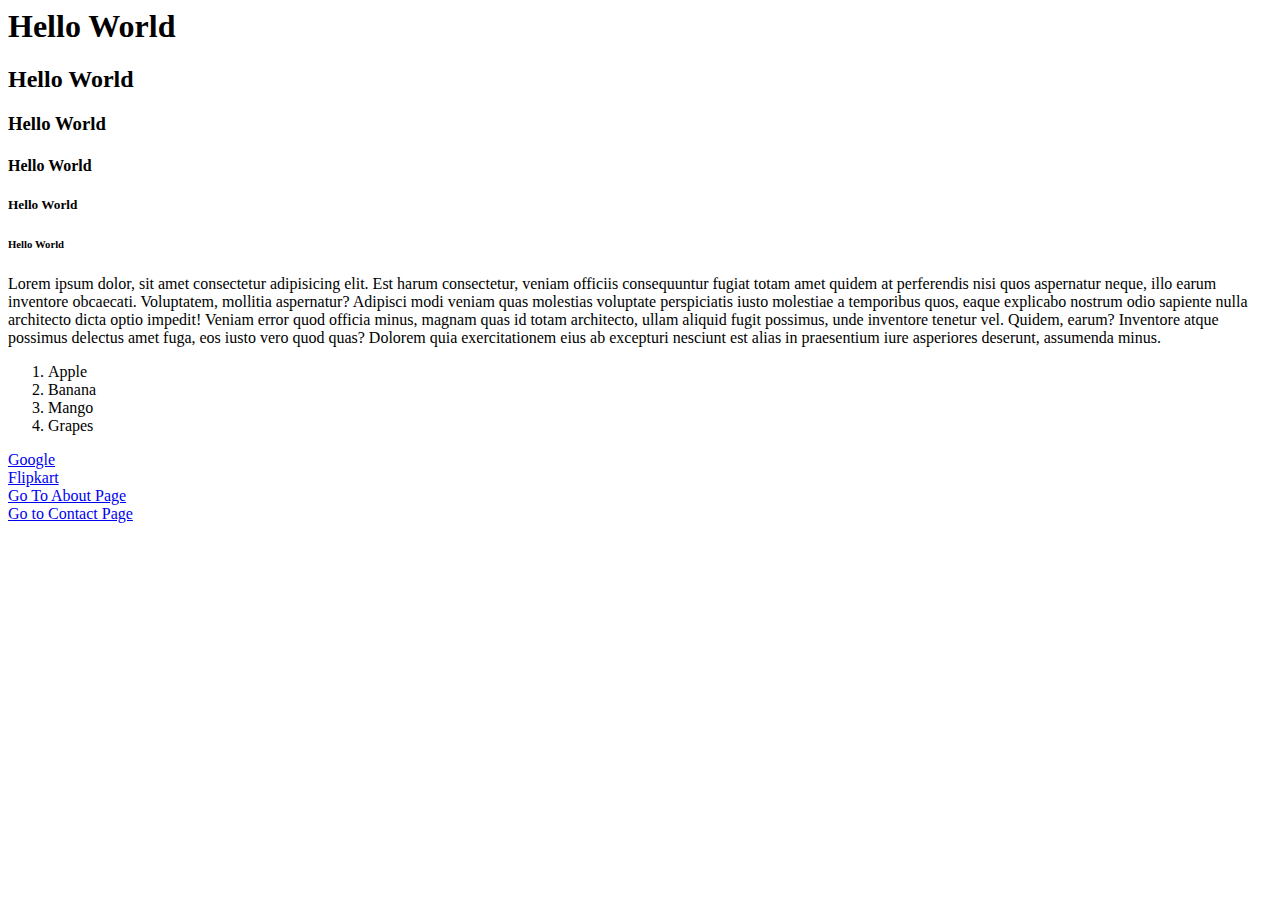
<file: index.html>
<html>

<head>
    <title>Coybrom</title>
</head>

<body>
    <h1>Hello World</h1>
    <h2>Hello World</h2>
    <h3>Hello World</h3>
    <h4>Hello World</h4>
    <h5>Hello World</h5>
    <h6>Hello World</h6>
    <p>Lorem ipsum dolor, sit amet consectetur adipisicing elit. Est harum consectetur, veniam officiis consequuntur
        fugiat totam amet quidem at perferendis nisi quos aspernatur neque, illo earum inventore obcaecati. Voluptatem,
        mollitia aspernatur? Adipisci modi veniam quas molestias voluptate perspiciatis iusto molestiae a temporibus
        quos, eaque explicabo nostrum odio sapiente nulla architecto dicta optio impedit! Veniam error quod officia
        minus, magnam quas id totam architecto, ullam aliquid fugit possimus, unde inventore tenetur vel. Quidem, earum?
        Inventore atque possimus delectus amet fuga, eos iusto vero quod quas? Dolorem quia exercitationem eius ab
        excepturi nesciunt est alias in praesentium iure asperiores deserunt, assumenda minus.</p>

    <ol>
        <li>Apple</li>
        <li>Banana</li>
        <li>Mango</li>
        <li>Grapes</li>
    </ol>


    <!-- lets insert an Images -->
<!-- 
    <img src="./tiger 222222222.jpg" alt="image1 here" width="100%" height="100%">
    <img src="./tiger 11111111.jpg" alt="image2 here">

    <video src="./the-rock-workout-motivation-dwayne-johnson-workout-1080-ytshorts.savetube.me.mp4" width="100%"
        height="100%" controls muted autoplay loop poster="./tiger 11111111.jpg"></video>
        
    <iframe width="560" height="315" src="https://www.youtube.com/embed/h13RYohtLv0?si=PRw9ie7RHW-tOh46"
        title="YouTube video player" frameborder="0"
        allow="accelerometer; autoplay; clipboard-write; encrypted-media; gyroscope; picture-in-picture; web-share"
        referrerpolicy="strict-origin-when-cross-origin" allowfullscreen></iframe>

    <iframe
        src="https://www.google.com/maps/embed?pb=!1m18!1m12!1m3!1d14662.270206941725!2d77.39137530326848!3d23.258818617075445!2m3!1f0!2f0!3f0!3m2!1i1024!2i768!4f13.1!3m3!1m2!1s0x397c681f5aa666bf%3A0x153181a7b8c55ce8!2sChowk%20Bazaar!5e0!3m2!1sen!2sin!4v1742905201057!5m2!1sen!2sin"
        width="600" height="450" style="border:0;" allowfullscreen="" loading="lazy"
        referrerpolicy="no-referrer-when-downgrade"></iframe>
        <br> -->

        <a href="https://www.google.com/">Google</a> <br>
        <a href="https://www.flipkart.com/">Flipkart</a><br>
        <a href="./about.html">Go To About Page</a><br>
        <a href="./contact.html">Go to Contact Page</a>


</body>

</html>
</file>
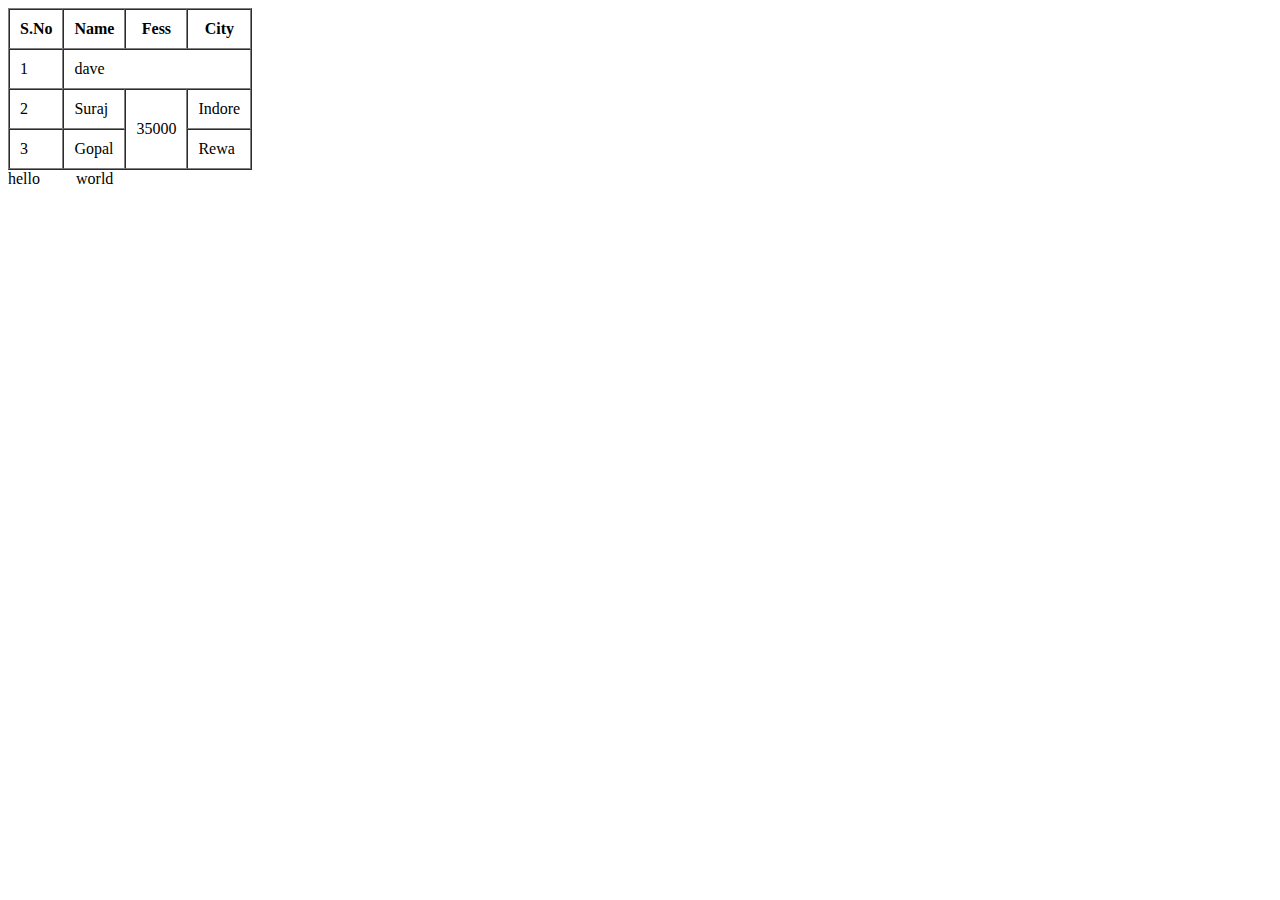
<file: about.html>
<!DOCTYPE html>
<html lang="en">
<head>
    <meta charset="UTF-8">
    <meta name="viewport" content="width=device-width, initial-scale=1.0">
    <title>Document</title>
</head>
<body>
    <!-- <h1>This is About Page</h1>
    <a href="./index.html">Go To Index Page</a><br>
    <a href="./contact.html">Go to Contact page</a> -->

    <!-- form  -->

    <!-- <form action="https://api.web3forms.com/submit" method="POST">

        <input type="hidden" name="access_key" value="4a9bca77-2666-4321-8319-320847803df9">

        Enter Name:- <input type="text" name="Name"> <br><br>
        Enter Age:- <input type="number" name="Age"> <br> <br>
        Enter City:- <input type="text" name="city"> <br> <br>
        Enter Query:- <input type="text" name="Query"> <br> <br>
        
        <input type="checkbox" name="botcheck" class="hidden" style="display: none;">
        
        <Input type="submit" value="Send Query">
    </form> -->
    
    <!-- <table><tr><th><thead><tbody>  </tbody></thead></th></tr></table> -->
     <!-- rowspan colspan -->

    <table border="1" cellspacing="0px" cellpadding="10px">
        <tr>
            <th>S.No</th>
            <th>Name</th>
            <th>Fess</th>
            <th>City</th>
        </tr>

        <tr>
            <td>1</td>
            <td colspan="3" >dave</td>
            <!-- <td>40000</td> -->
            <!-- <td>Bhopal</td> -->
        </tr>

        <tr>
            <td>2</td>
            <td >Suraj</td>
            <td rowspan="2">35000</td>
            <td>Indore</td>
        </tr>
        <tr>
            <td>3</td>
            <td>Gopal</td>
            <!-- <td>50000</td> -->
            <td>Rewa</td>
        </tr>
    </table>

    hello &nbsp; &nbsp; &nbsp; &nbsp; world
</body>
</html>
</file>
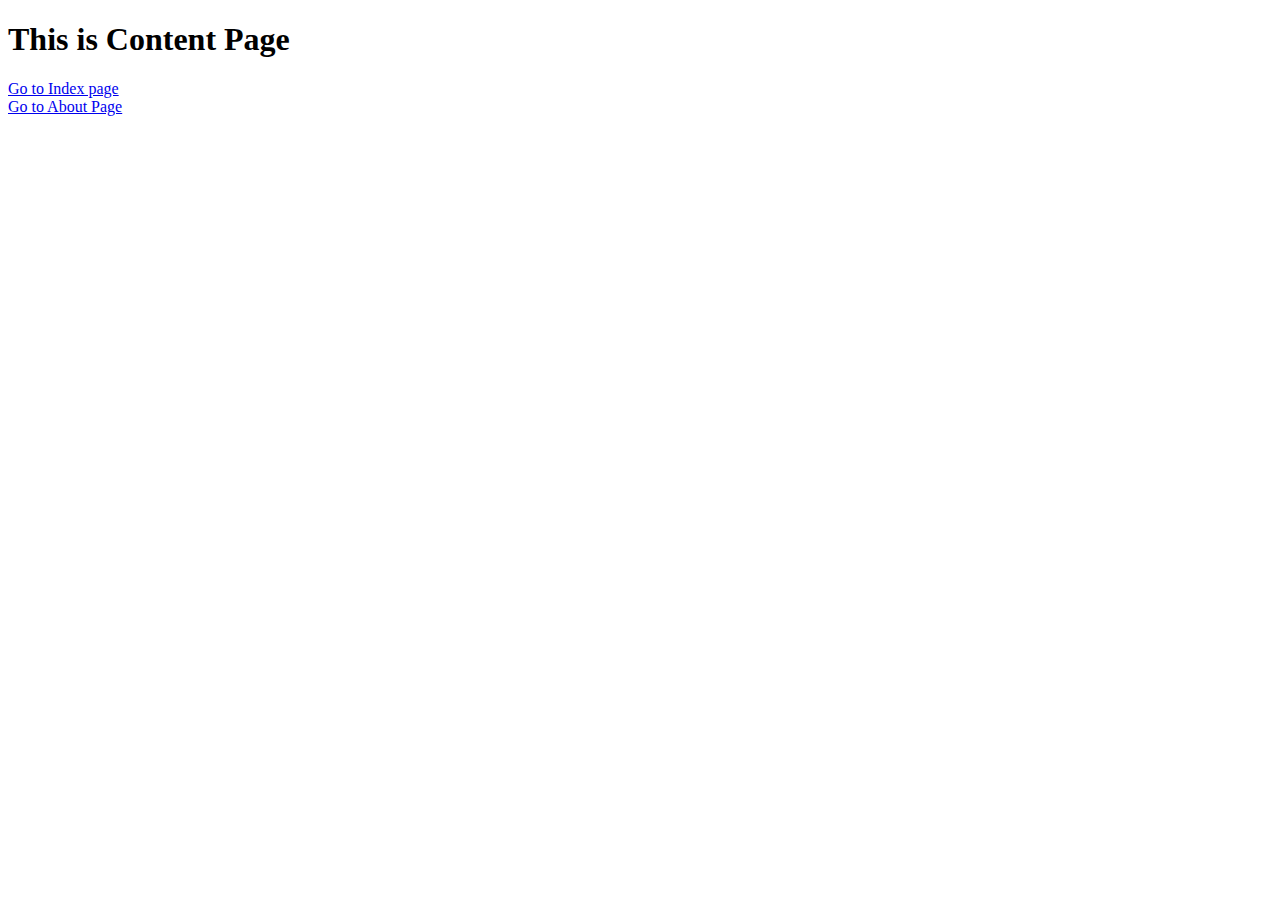
<file: contact.html>
<!DOCTYPE html>
<html lang="en">
<head>
    <meta charset="UTF-8">
    <meta name="viewport" content="width=device-width, initial-scale=1.0">
    <title>Document</title>
</head>
<body>
    <h1>This is Content Page</h1>
    <a href="./index.html">Go to Index page</a><br>
    <a href="./about.html">Go to About Page</a>
</body>
</html>
</file>
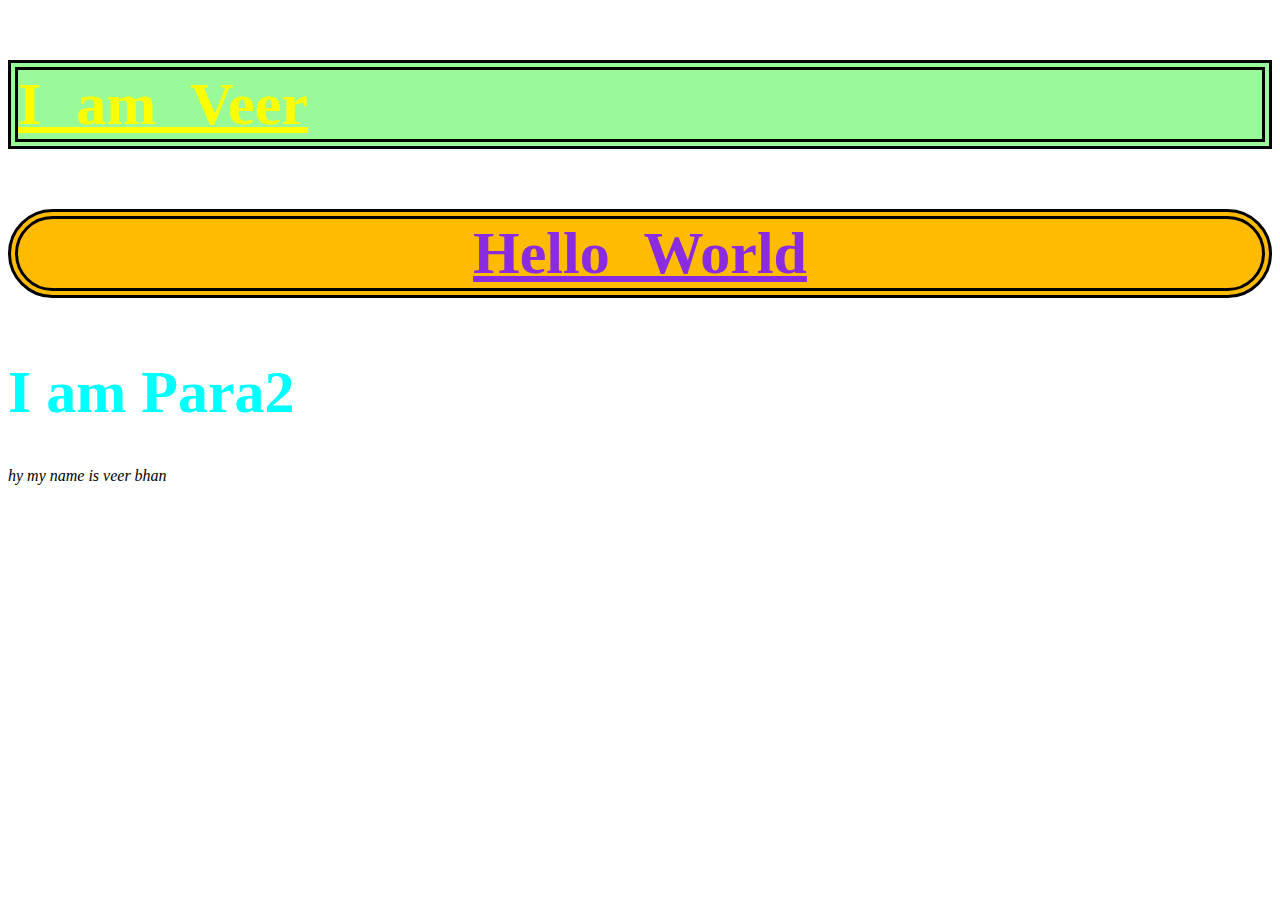
<file: index2.html>
<!DOCTYPE html>
<html lang="en">
<head >
    <meta charset="UTF-8">
    <meta name="viewport" content="width=device-width, initial-scale=1.0">
    <title>Document</title>
    <link rel="stylesheet" href="./Style.css">
              <!-- Internal Css -->
    <!-- <style>
        p{
            color: red;
            font-size: 60px;
            text-decoration: underline;
            font-weight: bolder;
            word-spacing: 20px;
            background-color:black;
        }
        h1{
            font-size: 60px;
            color:cornflowerblue;
            letter-spacing: 10px;
        }
        i{
            background-color: black;
            color: aqua;
            font-size: 60px;
        }
    </style> -->
</head>
<body>
    
        <!-- cas three type=> Inline, Internal , External  -->
         <!-- property:value; -->

         <p class="para1">I am Veer</p>
         <p id="para2">Hello World</p>
         <h1>I am Para2</h1>
         <i>hy my name is veer bhan</i>

         <!-- Inline Css -->
        <!-- <p style="color: red; font-size:100px; font-style:italic; text-decoration:underline;">Hello I am Veer bhan </p>
        <h1 style="color: green; font-size:150px;">I am Second Para</h1> -->

        <div>
            
        </div>

</body>
</html>
</file>
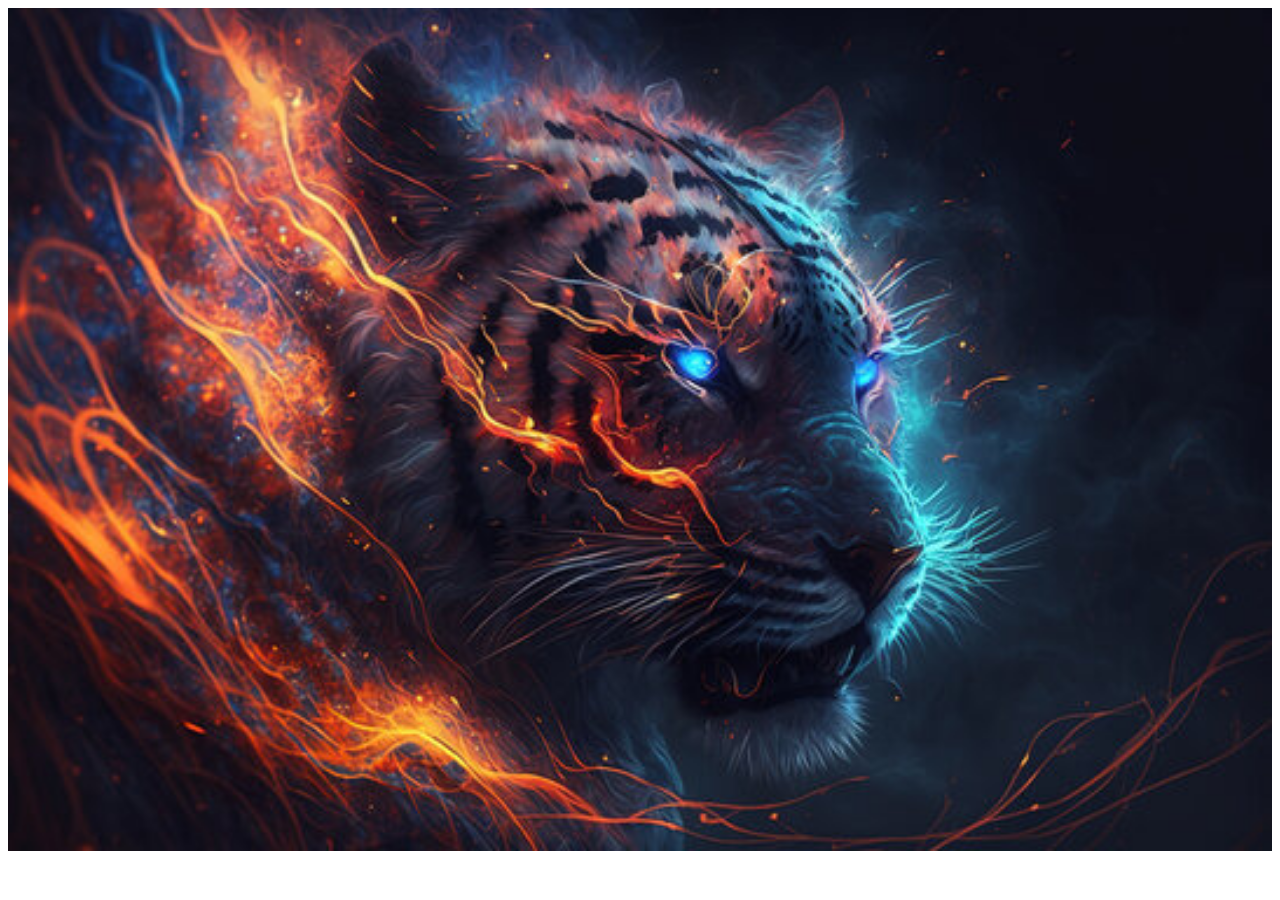
<file: quation.html>
<!DOCTYPE html>
<html lang="en">
<head>
    <meta charset="UTF-8">
    <meta name="viewport" content="width=device-width, initial-scale=1.0">
    <title>Document</title>
</head>
<body>
    <img src="./tiger 11111111.jpg" width="100%" height="100%" alt="Img here">
</body>
</html>
</file>
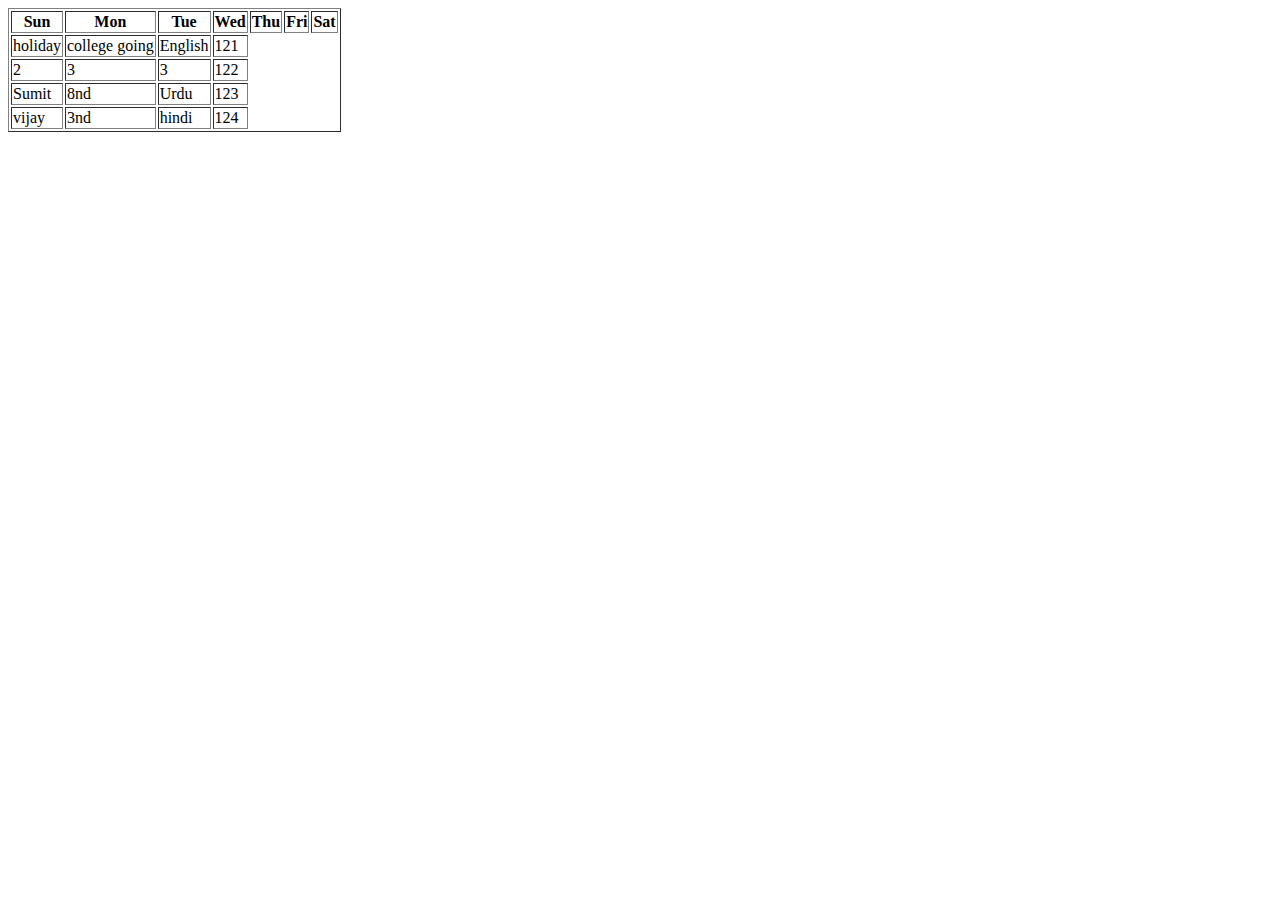
<file: quation2.html>
<!DOCTYPE html>
<html lang="en">
<head>
    <meta charset="UTF-8">
    <meta name="viewport" content="width=device-width, initial-scale=1.0">
    <title>Document</title>
</head>
<body>
    <table border="1" >
        <tr>
            <th>Sun</th>
            <th>Mon</th>
            <th>Tue</th>
            <th>Wed</th>
            <th>Thu</th>
            <th>Fri</th>
            <th>Sat</th>
        </tr>

        <tr>
            <td>holiday</td>
            <td>college going </td>
            <td>English</td>
            <td>121</td>
        </tr>

        <tr>
            <td>2</td>
            <td>3</td>
            <td>3</td>
            <td>122</td>
        </tr>
        <tr>
            <td>Sumit</td>
            <td>8nd</td>
            <td>Urdu</td>
            <td>123</td>
        </tr>
        <tr>
            <td>vijay</td>
            <td>3nd</td>
            <td>hindi</td>
            <td>124</td>
        </tr>
    </table>
</body>
</html>
</file>
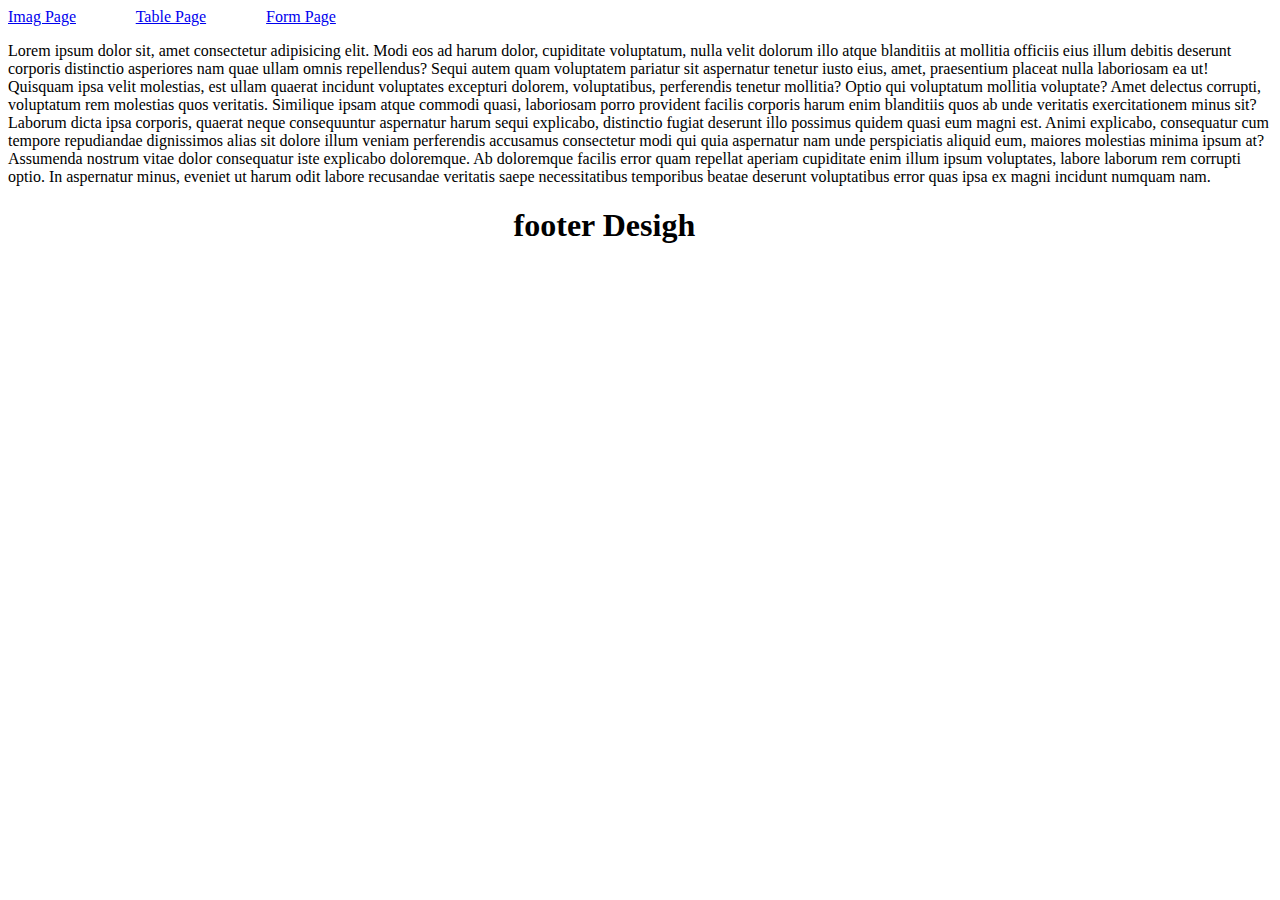
<file: quation3.html>
<!DOCTYPE html>
<html lang="en">

<head>
    <meta charset="UTF-8">
    <meta name="viewport" content="width=device-width, initial-scale=1.0">
    <title>Document</title>
</head>

<body>
    <a href="./quation.html">Imag Page</a> &nbsp; &nbsp;  &nbsp; &nbsp;  &nbsp; &nbsp;  &nbsp; 
    <a href="./quation2.html">Table Page</a> &nbsp; &nbsp;  &nbsp; &nbsp;  &nbsp; &nbsp; &nbsp; 
    <a href="./quation4.html">Form Page</a>

    <p>Lorem ipsum dolor sit, amet consectetur adipisicing elit. Modi eos ad harum dolor, cupiditate voluptatum, nulla
        velit dolorum illo atque blanditiis at mollitia officiis eius illum debitis deserunt corporis distinctio
        asperiores nam quae ullam omnis repellendus? Sequi autem quam voluptatem pariatur sit aspernatur tenetur iusto
        eius, amet, praesentium placeat nulla laboriosam ea ut! Quisquam ipsa velit molestias, est ullam quaerat
        incidunt voluptates excepturi dolorem, voluptatibus, perferendis tenetur mollitia? Optio qui voluptatum mollitia
        voluptate? Amet delectus corrupti, voluptatum rem molestias quos veritatis. Similique ipsam atque commodi quasi,
        laboriosam porro provident facilis corporis harum enim blanditiis quos ab unde veritatis exercitationem minus
        sit? Laborum dicta ipsa corporis, quaerat neque consequuntur aspernatur harum sequi explicabo, distinctio fugiat
        deserunt illo possimus quidem quasi eum magni est. Animi explicabo, consequatur cum tempore repudiandae
        dignissimos alias sit dolore illum veniam perferendis accusamus consectetur modi qui quia aspernatur nam unde
        perspiciatis aliquid eum, maiores molestias minima ipsum at? Assumenda nostrum vitae dolor consequatur iste
        explicabo doloremque. Ab doloremque facilis error quam repellat aperiam cupiditate enim illum ipsum voluptates,
        labore laborum rem corrupti optio. In aspernatur minus, eveniet ut harum odit labore recusandae veritatis saepe
        necessitatibus temporibus beatae deserunt voluptatibus error quas ipsa ex magni incidunt numquam nam.</p>


    <h1 style="margin-left: 40%;">footer Desigh </h1>


</body>

</html>
</file>
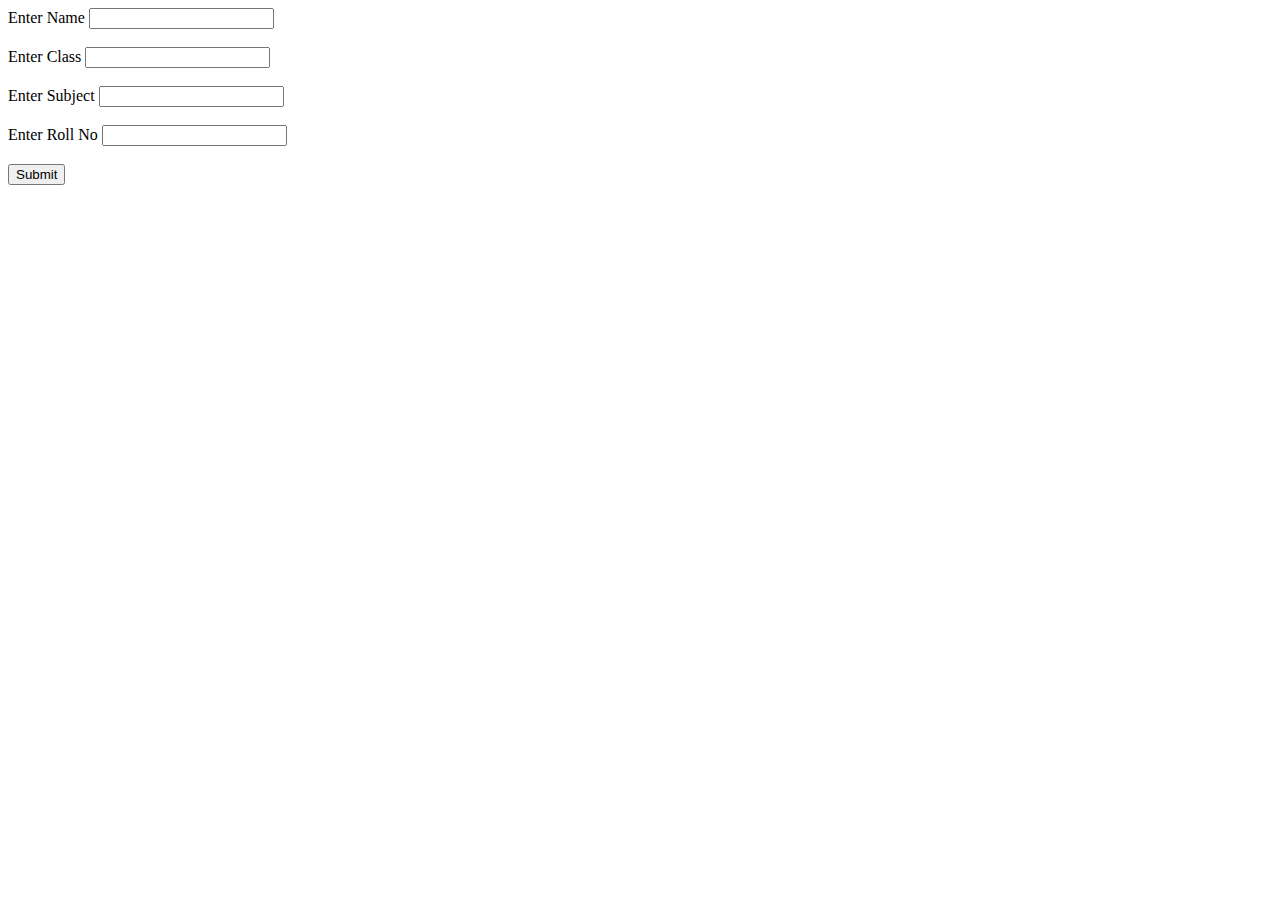
<file: quation4.html>
<!DOCTYPE html>
<html lang="en">
<head>
    <meta charset="UTF-8">
    <meta name="viewport" content="width=device-width, initial-scale=1.0">
    <title>Document</title>
</head>
<body>
    <form>
       Enter Name <input type="text" name="name"> <br> <br>
       Enter Class <input type="text" name="number"> <br> <br>
       Enter Subject <input type="text" name="name"> <br> <br>
       Enter Roll No <input type="text" name="number"> <br> <br>
       <button>Submit</button> 
    </form>
</body>
</html>
</file>
<file: Style.css>
p{
    color: indianred;
    font-size: 60px;
    text-decoration: underline;
    font-weight: bolder;
    word-spacing: 20px;
    background-color:black;
}
h1{
    color: aqua;
    font-size: 60px;
}

#para2{
    color: blueviolet;
    background-color: rgb(255, 187, 0);
    /* border-width: 10px;
    border-style: double;
    border-color: black; */
    border: 10px double black ;
    text-align: center;
    border-radius: 100px;
    /* padding-left: 500px; */
    /* padding: 10px; */
    /* margin: 30px; */
}
.para1{
    color: yellow;
    background-color: palegreen;
    border: 10px double black;
}
</file>
